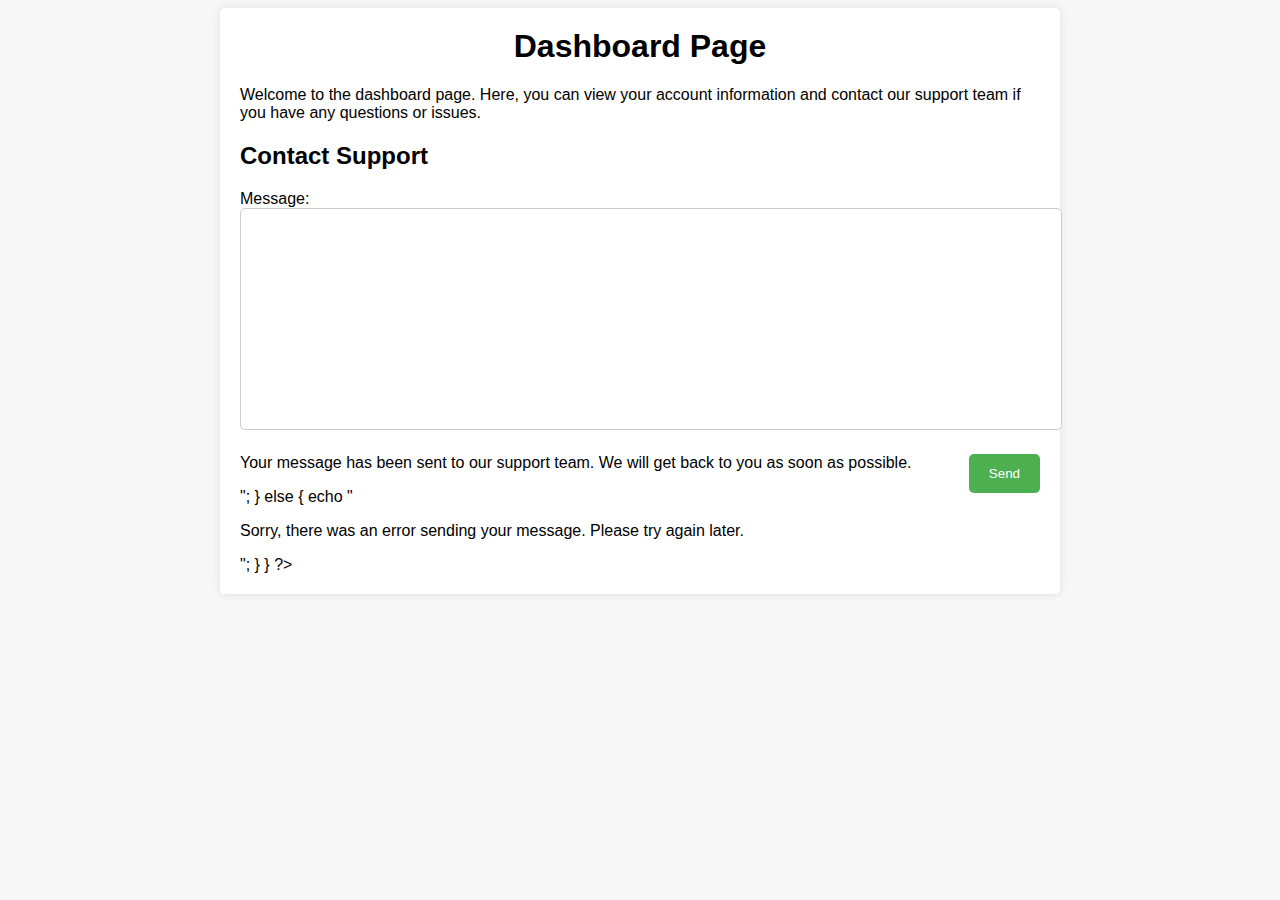
<file: dashboard.html>
<!DOCTYPE html>
<html>
<head>
	<title>Dashboard Page</title>
	<style>
		body {
			font-family: Arial, sans-serif;
			background-color: #f7f7f7;
		}

		.container {
			max-width: 800px;
			margin: 0 auto;
			padding: 20px;
			background-color: #fff;
			box-shadow: 0 0 10px rgba(0, 0, 0, 0.1);
			border-radius: 5px;
		}

		h1 {
			text-align: center;
			margin-top: 0;
		}

		.message-box {
			width: 100%;
			height: 200px;
			border: 1px solid #ccc;
			border-radius: 5px;
			padding: 10px;
			font-size: 16px;
			resize: none;
			margin-bottom: 20px;
		}

		button {
			background-color: #4CAF50;
			color: white;
			padding: 12px 20px;
			border: none;
			border-radius: 5px;
			cursor: pointer;
			float: right;
		}

		button:hover {
			background-color: #3e8e41;
		}
	</style>
</head>
<body>
	<div class="container">
		<h1>Dashboard Page</h1>
		<p>Welcome to the dashboard page. Here, you can view your account information and contact our support team if you have any questions or issues.</p>
		<div>
			<h2>Contact Support</h2>
			<form method="POST" action="">
				<label for="message">Message:</label><br>
				<textarea id="message" name="message" class="message-box"></textarea><br>
				<button type="submit" name="submit">Send</button>
			</form>
			<?php
				if(isset($_POST['submit'])) {
					$message = $_POST['message'];
					$to = "kronix.solutions.mail@gmail.com";
					$subject = "Support Request";
					$headers = "From: support@yourdomain.com";

					if(mail($to, $subject, $message, $headers)) {
						echo "<p>Your message has been sent to our support team. We will get back to you as soon as possible.</p>";
					} else {
						echo "<p>Sorry, there was an error sending your message. Please try again later.</p>";
					}
				}
			?>
		</div>
	</div>
</body>
</html>
</file>
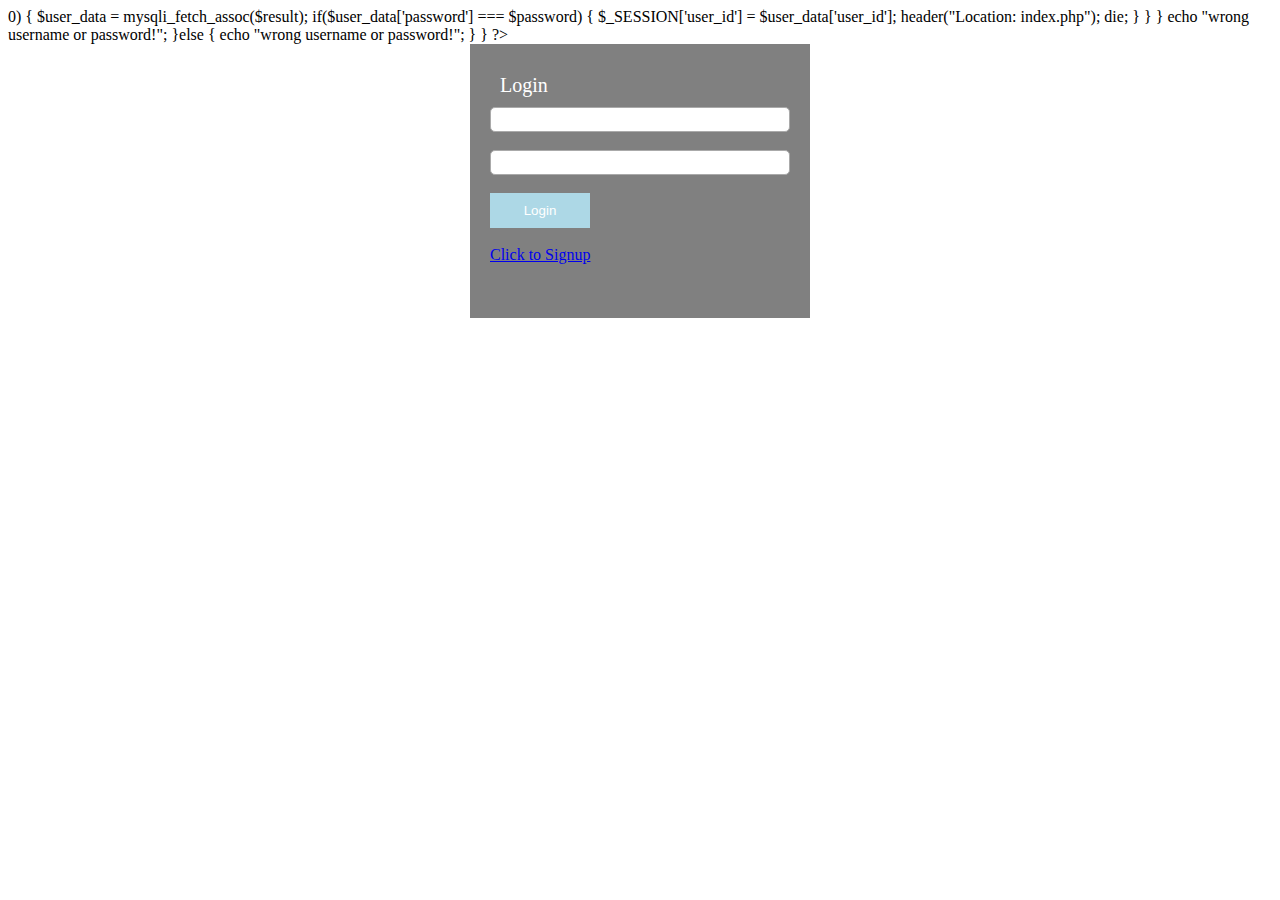
<file: login.html>
<?php 

session_start();

	include("connection.php");
	include("functions.php");


	if($_SERVER['REQUEST_METHOD'] == "POST")
	{
		//something was posted
		$user_name = $_POST['user_name'];
		$password = $_POST['password'];

		if(!empty($user_name) && !empty($password) && !is_numeric($user_name))
		{

			//read from database
			$query = "select * from users where user_name = '$user_name' limit 1";
			$result = mysqli_query($con, $query);

			if($result)
			{
				if($result && mysqli_num_rows($result) > 0)
				{

					$user_data = mysqli_fetch_assoc($result);
					
					if($user_data['password'] === $password)
					{

						$_SESSION['user_id'] = $user_data['user_id'];
						header("Location: index.php");
						die;
					}
				}
			}
			
			echo "wrong username or password!";
		}else
		{
			echo "wrong username or password!";
		}
	}

?>


<!DOCTYPE html>
<html>
<head>
	<title>Login</title>
</head>
<body>

	<style type="text/css">
	
	#text{

		height: 25px;
		border-radius: 5px;
		padding: 4px;
		border: solid thin #aaa;
		width: 100%;
	}

	#button{

		padding: 10px;
		width: 100px;
		color: white;
		background-color: lightblue;
		border: none;
	}

	#box{

		background-color: grey;
		margin: auto;
		width: 300px;
		padding: 20px;
	}

	</style>

	<div id="box">
		
		<form method="post">
			<div style="font-size: 20px;margin: 10px;color: white;">Login</div>

			<input id="text" type="text" name="user_name"><br><br>
			<input id="text" type="password" name="password"><br><br>

			<input id="button" type="submit" value="Login"><br><br>

			<a href="signup.php">Click to Signup</a><br><br>
		</form>
	</div>
</body>
</html>
</file>
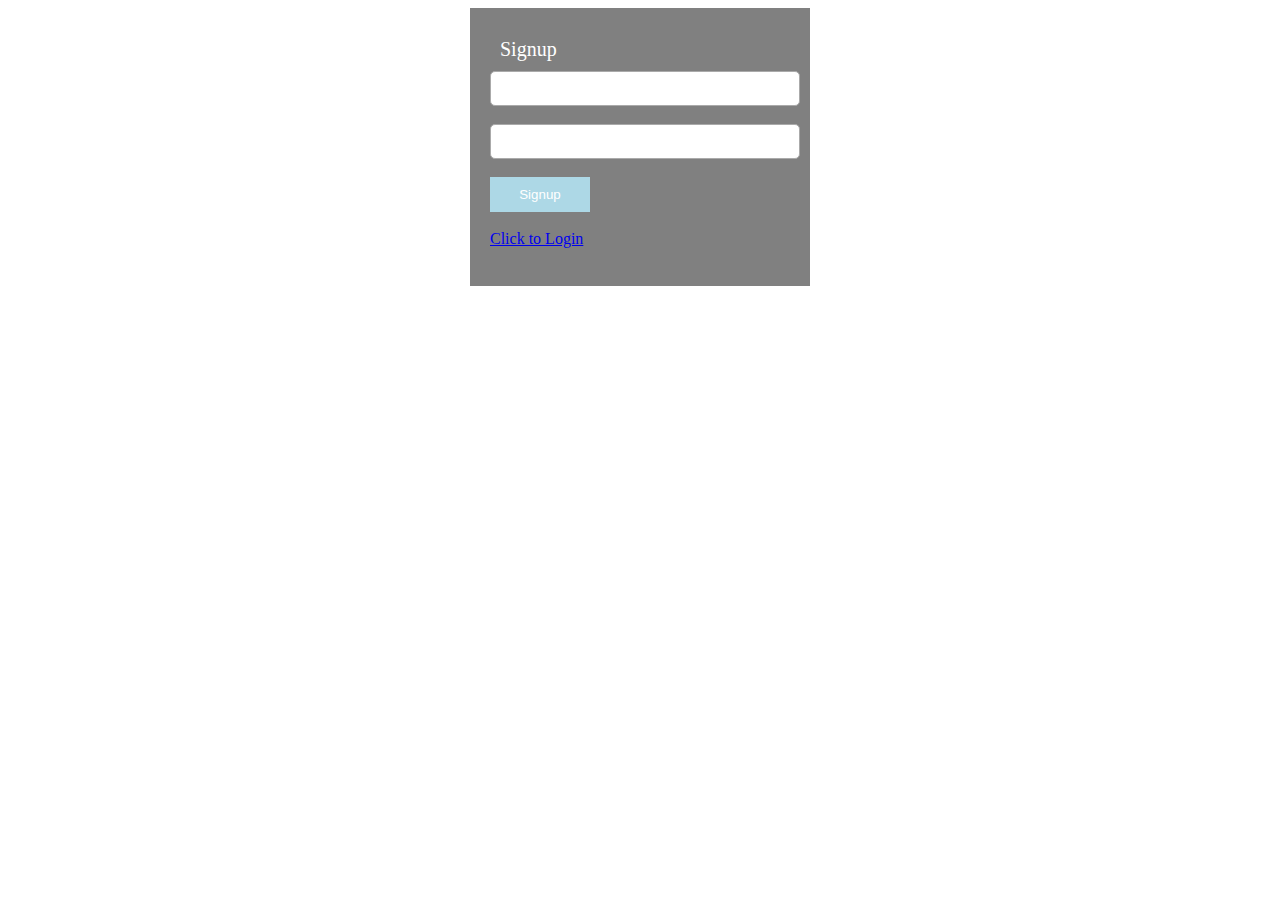
<file: signup.html>
<?php 
session_start();

	include("connection.php");
	include("functions.php");


	if($_SERVER['REQUEST_METHOD'] == "POST")
	{
		//something was posted
		$user_name = $_POST['user_name'];
		$password = $_POST['password'];

		if(!empty($user_name) && !empty($password) && !is_numeric($user_name))
		{

			//save to database
			$user_id = random_num(20);
			$query = "insert into users (user_id,user_name,password) values ('$user_id','$user_name','$password')";

			mysqli_query($con, $query);

			header("Location: login.php");
			die;
		}else
		{
			echo "Please enter some valid information!";
		}
	}
?>


<!DOCTYPE html>
<html>
<head>
	<title>Signup</title>
</head>
<body>

	<style type="text/css">
	
	#text{

		height: 25px;
		border-radius: 5px;
		padding: 4px;
		border: solid thin #aaa;
		width: 100%;
	}

	#button{

		padding: 10px;
		width: 100px;
		color: white;
		background-color: lightblue;
		border: none;
	}

	#box{

		background-color: grey;
		margin: auto;
		width: 300px;
		padding: 20px;
	}

	</style>

	<div id="box">
		
		<form method="post">
			<div style="font-size: 20px;margin: 10px;color: white;">Signup</div>

			<input id="text" type="text" name="user_name"><br><br>
			<input id="text" type="password" name="password"><br><br>

			<input id="button" type="submit" value="Signup"><br><br>

			<a href="login.php">Click to Login</a><br><br>
		</form>
	</div>
</body>
</html>
</file>
